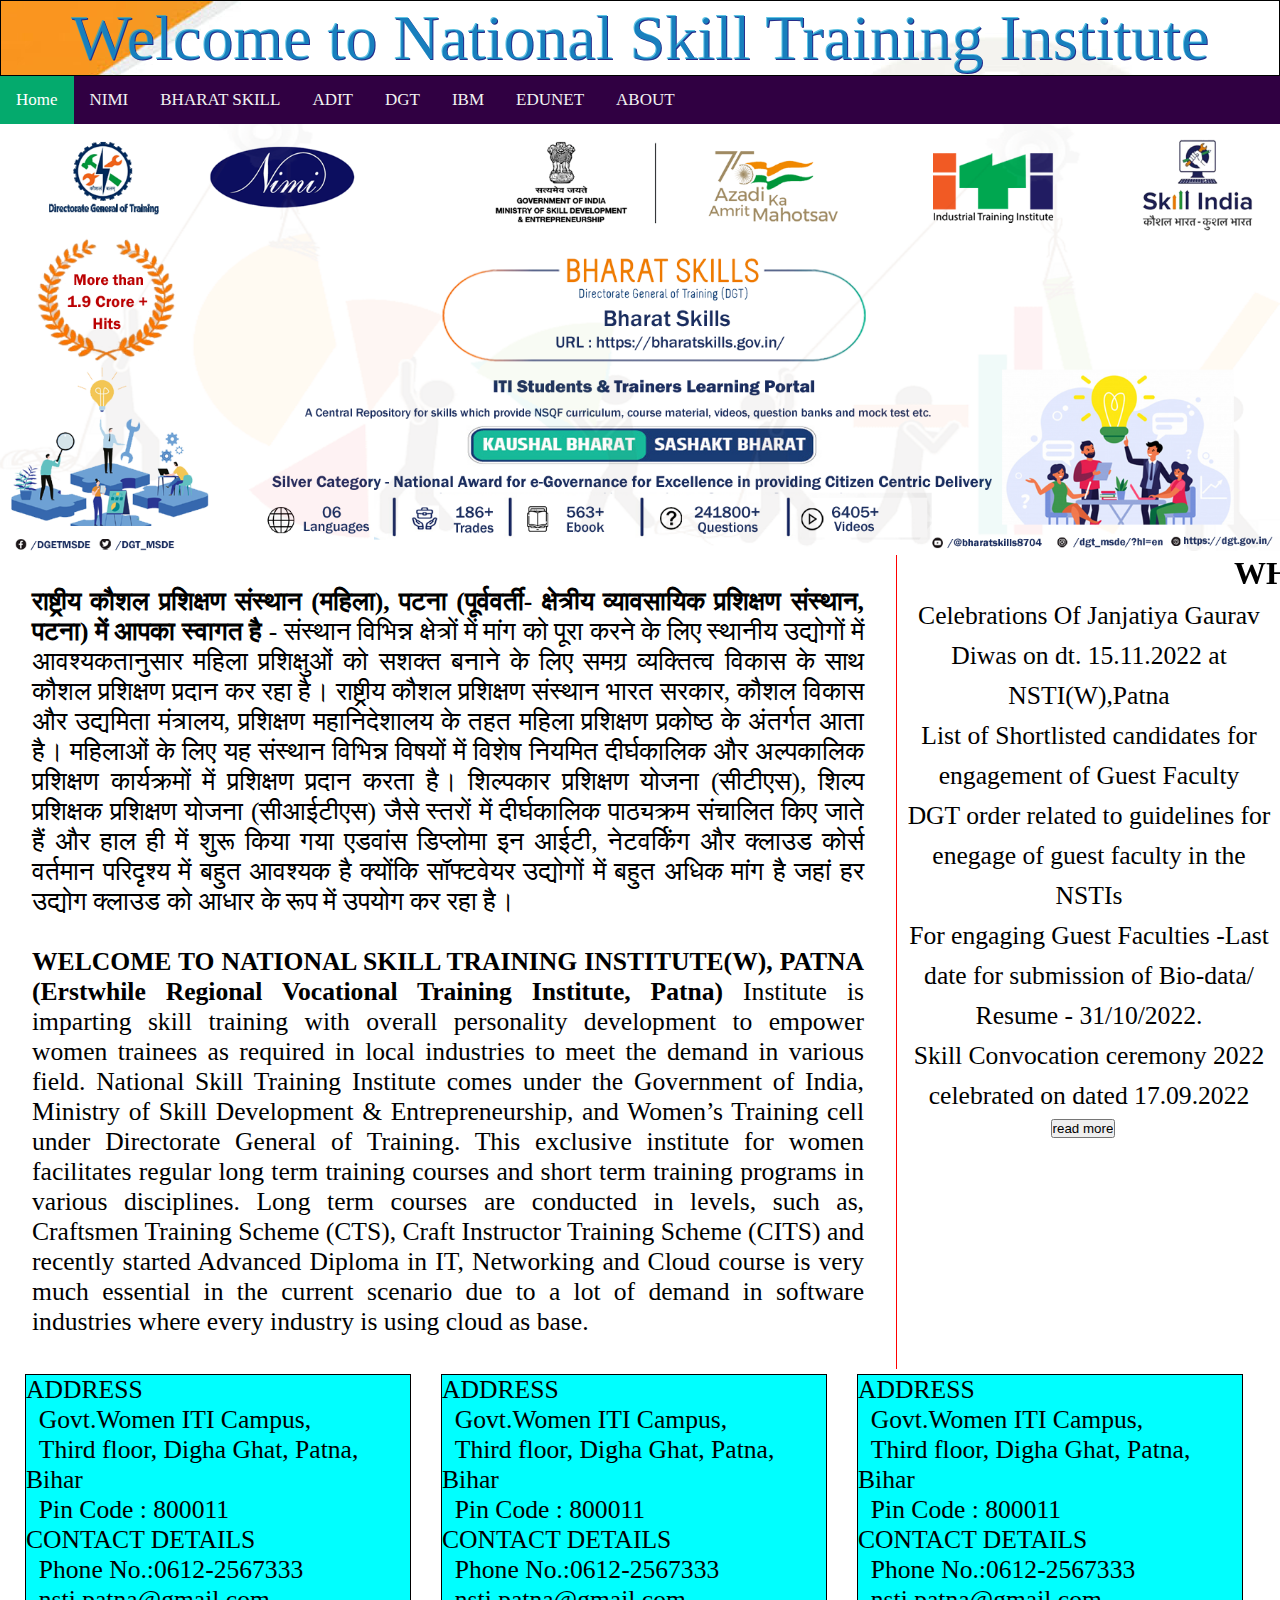
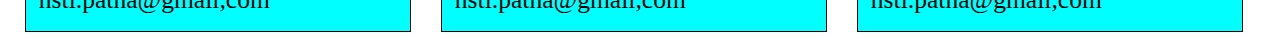
<file: index.html>
<!DOCTYPE html>
<html lang="en">
<head>
    <meta charset="UTF-8">
    <meta http-equiv="X-UA-Compatible" content="IE=edge">
    <meta name="viewport" content="width=device-width, initial-scale=1.0">
    <title>Document</title>
    <link rel="stylesheet" href="https://cdnjs.cloudflare.com/ajax/libs/font-awesome/4.7.0/css/font-awesome.min.css">
    <link rel="stylesheet" href="css\style.css">
</head>
<body>
    <div id="herd">
        <p>Welcome to National Skill Training Institute</p>
    </div>
    <div class="topnav" id="myTopnav">
  <a href="index.html" class="active">Home</a>
  <a href="https://nimionlineadmission.in/">NIMI</a>
  <a href="https://bharatskills.gov.in/">BHARAT SKILL</a>
  <a href="https://nstiwpatna.dgt.gov.in/node/197">ADIT</a>
  <a href="https://dgt.gov.in/">DGT</a>
  <a href="https://skillsbuild.edunetfoundation.org/">IBM</a>
  <a href="https://edunetfoundation.org/vocational/">EDUNET</a>
  <a href="about.html">ABOUT</a>
  <a href="javascript:void(0);" class="icon" onclick="myFunction()">
    <i class="fa fa-bars"></i>
  </a>
</div>



<script>
function myFunction() {
  var x = document.getElementById("myTopnav");
  if (x.className === "topnav") {
    x.className += " responsive";
  } else {
    x.className = "topnav";
  }
}
</script>
<div class="image">
    <img src="css/a2.png" alt="">
</div>
<div class="papamain">
<div class="main">
    <p>
        

<b>राष्ट्रीय कौशल प्रशिक्षण संस्थान (महिला), पटना (पूर्ववर्ती- क्षेत्रीय व्यावसायिक प्रशिक्षण संस्थान, पटना) में आपका स्वागत है</b> - संस्थान विभिन्न क्षेत्रों में मांग को पूरा करने के लिए स्थानीय उद्योगों में आवश्यकतानुसार महिला प्रशिक्षुओं को सशक्त बनाने के लिए समग्र व्यक्तित्व विकास के साथ कौशल प्रशिक्षण प्रदान कर रहा है। राष्ट्रीय कौशल प्रशिक्षण संस्थान भारत सरकार, कौशल विकास और उद्यमिता मंत्रालय, प्रशिक्षण महानिदेशालय के तहत महिला प्रशिक्षण प्रकोष्ठ के अंतर्गत आता है। महिलाओं के लिए यह संस्थान विभिन्न विषयों में विशेष नियमित दीर्घकालिक और अल्पकालिक प्रशिक्षण कार्यक्रमों में प्रशिक्षण प्रदान करता है। शिल्पकार प्रशिक्षण योजना (सीटीएस), शिल्प प्रशिक्षक प्रशिक्षण योजना (सीआईटीएस) जैसे स्तरों में दीर्घकालिक पाठ्यक्रम संचालित किए जाते हैं और हाल ही में शुरू किया गया एडवांस डिप्लोमा इन आईटी, नेटवर्किंग और क्लाउड कोर्स वर्तमान परिदृश्य में बहुत आवश्यक है क्योंकि सॉफ्टवेयर उद्योगों में बहुत अधिक मांग है जहां हर उद्योग क्लाउड को आधार के रूप में उपयोग कर रहा है। <br><br>

<b>WELCOME TO NATIONAL SKILL TRAINING INSTITUTE(W), PATNA (Erstwhile Regional Vocational Training Institute, Patna) </b>Institute is imparting skill training with overall personality development to empower women trainees as required in local industries to meet the demand in various field. National Skill Training Institute comes under the Government of India, Ministry of Skill Development & Entrepreneurship, and Women’s Training cell under Directorate General of Training. This exclusive institute for women facilitates regular long term training courses and short term training programs in various disciplines. Long term courses are conducted in levels, such as, Craftsmen Training Scheme (CTS), Craft Instructor Training Scheme (CITS) and recently started Advanced Diploma in IT, Networking and Cloud course is very much essential in the current scenario due to a lot of demand in software industries where every industry is using cloud as base.
    </p>
</div>
<aside class="mainside">
 <marquee behavior="alternate>"><h2>   WHAT'S NEW</h2></marquee>

<p>Celebrations Of Janjatiya Gaurav Diwas on dt. 15.11.2022 at NSTI(W),Patna</p>

<p>List of Shortlisted candidates for engagement of Guest Faculty<p>

<p>DGT order related to guidelines for enegage of guest faculty in the NSTIs<p>

<p>For engaging Guest Faculties -Last date for submission of Bio-data/ Resume - 31/10/2022.</p>

<p>Skill Convocation ceremony 2022 celebrated on dated 17.09.2022</p>
<a href="https://nstiwpatna.dgt.gov.in/what-s-new"><input type="button" value="read more" class="more"></a>
</aside>
</div>
<div class="footer">
<div class="footer1" id="one">
  <p>
    ADDRESS<br>
    &nbsp&nbspGovt.Women ITI Campus, <br>
    &nbsp&nbspThird floor, Digha Ghat, Patna, Bihar <br>
    &nbsp&nbspPin Code : 800011 <br>

    CONTACT DETAILS <br>
    &nbsp&nbspPhone No.:0612-2567333 <br>
    &nbsp&nbspnsti.patna@gmail,com <br>
  </p>
</div>
<div class="footer1" id="two">
  <p>
    ADDRESS<br>
    &nbsp&nbspGovt.Women ITI Campus, <br>
    &nbsp&nbspThird floor, Digha Ghat, Patna, Bihar <br>
    &nbsp&nbspPin Code : 800011 <br>

    CONTACT DETAILS <br>
    &nbsp&nbspPhone No.:0612-2567333 <br>
    &nbsp&nbspnsti.patna@gmail,com <br>
  </p>
</div>

<div class="footer1" id="three">
  <p>
    ADDRESS<br>
    &nbsp&nbspGovt.Women ITI Campus, <br>
    &nbsp&nbspThird floor, Digha Ghat, Patna, Bihar <br>
    &nbsp&nbspPin Code : 800011 <br>

    CONTACT DETAILS <br>
    &nbsp&nbspPhone No.:0612-2567333 <br>
    &nbsp&nbspnsti.patna@gmail,com <br>
  </p>
</div>
</div>
</body>
</html>
</file>
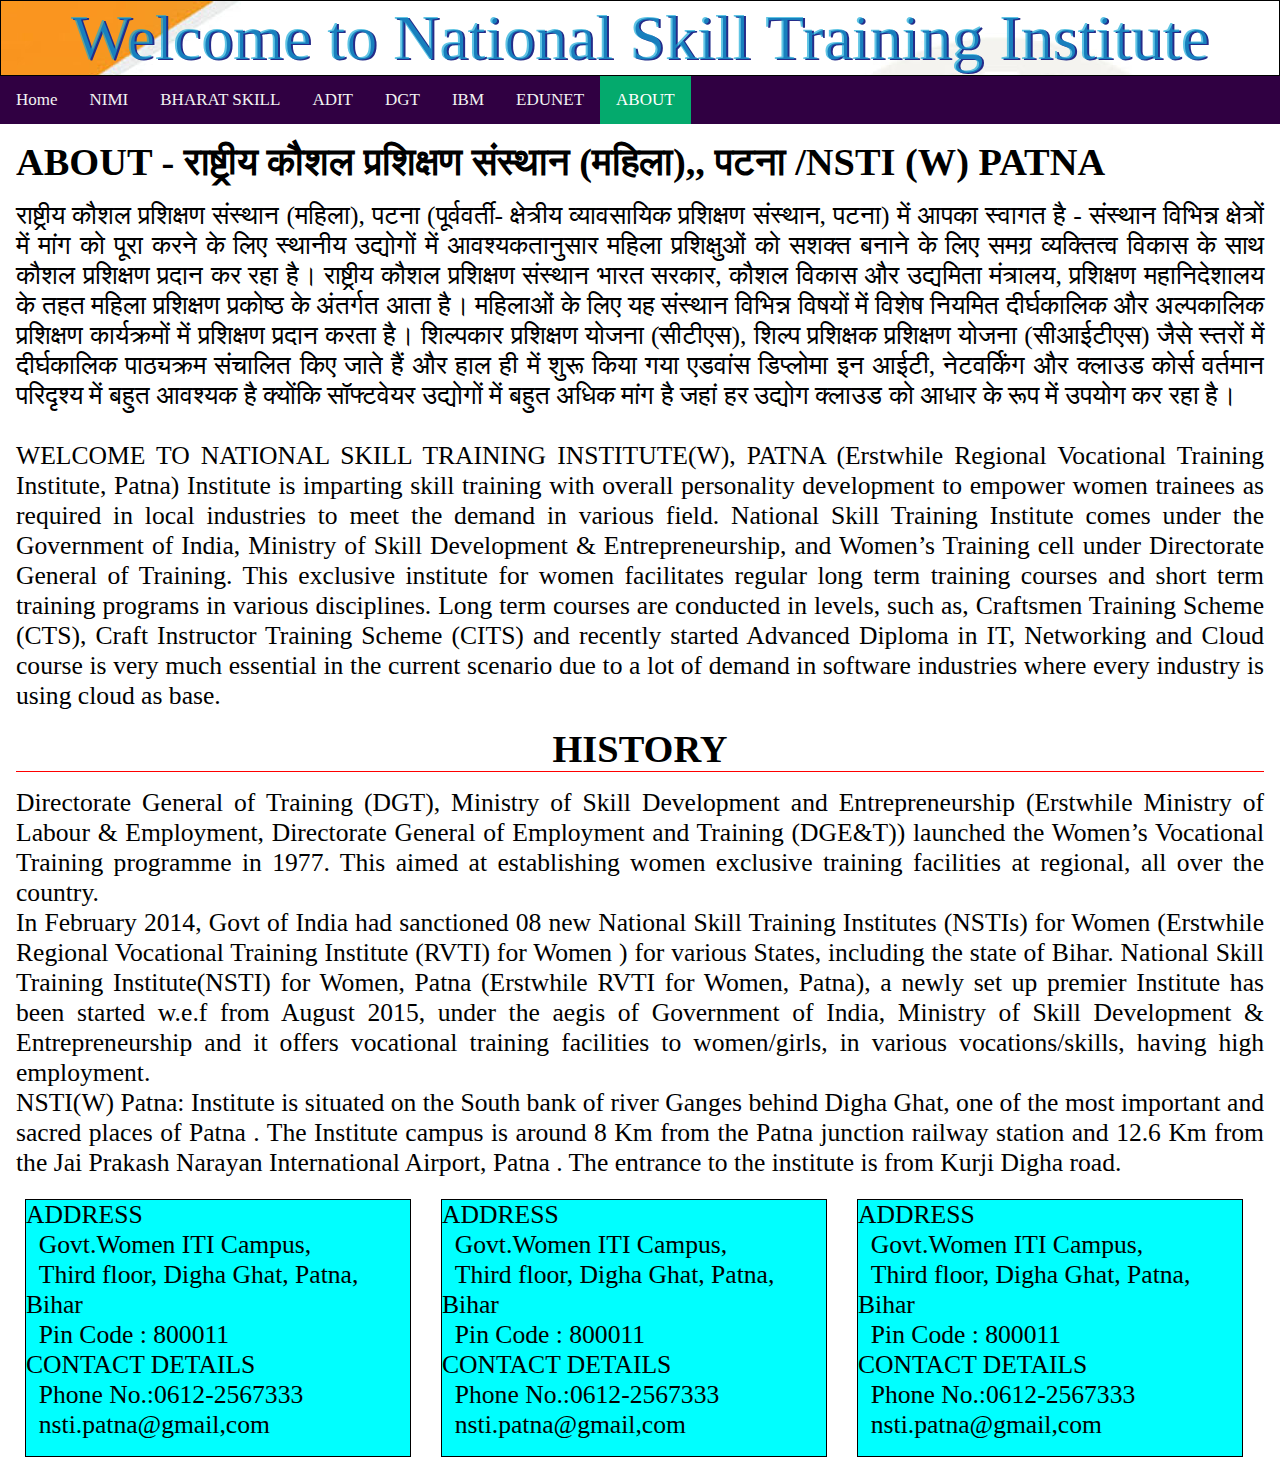
<file: about.html>
<!DOCTYPE html>
<html lang="en">
<head>
    <meta charset="UTF-8">
    <meta http-equiv="X-UA-Compatible" content="IE=edge">
    <meta name="viewport" content="width=device-width, initial-scale=1.0">
    <title>Document</title>
    <link rel="stylesheet" href="https://cdnjs.cloudflare.com/ajax/libs/font-awesome/4.7.0/css/font-awesome.min.css">
    <link rel="stylesheet" href="css\about_style.css">
</head>
<body>
    <div id="herd">
        <p>Welcome to National Skill Training Institute</p>
    </div>
    <div class="topnav" id="myTopnav">
  <a href="index.html">Home</a>
  <a href="https://nimionlineadmission.in/">NIMI</a>
  <a href="https://bharatskills.gov.in/">BHARAT SKILL</a>
  <a href="https://nstiwpatna.dgt.gov.in/node/197">ADIT</a>
  <a href="https://dgt.gov.in/">DGT</a>
  <a href="https://skillsbuild.edunetfoundation.org/">IBM</a>
  <a href="https://edunetfoundation.org/vocational/">EDUNET</a>
  <a href="about.html" class="active">ABOUT</a>
  <a href="javascript:void(0);" class="icon" onclick="myFunction()">
    <i class="fa fa-bars"></i>
  </a>
</div>



<script>
function myFunction() {
  var x = document.getElementById("myTopnav");
  if (x.className === "topnav") {
    x.className += " responsive";
  } else {
    x.className = "topnav";
  }
}
</script>
<div class="main">
    
        <h2> ABOUT - राष्ट्रीय कौशल प्रशिक्षण संस्थान (महिला),, पटना /NSTI (W) PATNA</h2>

        <p>राष्ट्रीय कौशल प्रशिक्षण संस्थान (महिला), पटना (पूर्ववर्ती- क्षेत्रीय व्यावसायिक प्रशिक्षण संस्थान, पटना) में आपका स्वागत है - संस्थान विभिन्न क्षेत्रों में मांग को पूरा करने के लिए स्थानीय उद्योगों में आवश्यकतानुसार महिला प्रशिक्षुओं को सशक्त बनाने के लिए समग्र व्यक्तित्व विकास के साथ कौशल प्रशिक्षण प्रदान कर रहा है। राष्ट्रीय कौशल प्रशिक्षण संस्थान भारत सरकार, कौशल विकास और उद्यमिता मंत्रालय, प्रशिक्षण महानिदेशालय के तहत महिला प्रशिक्षण प्रकोष्ठ के अंतर्गत आता है। महिलाओं के लिए यह संस्थान विभिन्न विषयों में विशेष नियमित दीर्घकालिक और अल्पकालिक प्रशिक्षण कार्यक्रमों में प्रशिक्षण प्रदान करता है। शिल्पकार प्रशिक्षण योजना (सीटीएस), शिल्प प्रशिक्षक प्रशिक्षण योजना (सीआईटीएस) जैसे स्तरों में दीर्घकालिक पाठ्यक्रम संचालित किए जाते हैं और हाल ही में शुरू किया गया एडवांस डिप्लोमा इन आईटी, नेटवर्किंग और क्लाउड कोर्स वर्तमान परिदृश्य में बहुत आवश्यक है क्योंकि सॉफ्टवेयर उद्योगों में बहुत अधिक मांग है जहां हर उद्योग क्लाउड को आधार के रूप में उपयोग कर रहा है। <br><br>


WELCOME TO NATIONAL SKILL TRAINING INSTITUTE(W), PATNA (Erstwhile Regional Vocational Training Institute, Patna) Institute is imparting skill training with overall personality development to empower women trainees as required in local industries to meet the demand in various field. National Skill Training Institute comes under the Government of India, Ministry of Skill Development & Entrepreneurship, and Women’s Training cell under Directorate General of Training. This exclusive institute for women facilitates regular long term training courses and short term training programs in various disciplines. Long term courses are conducted in levels, such as, Craftsmen Training Scheme (CTS), Craft Instructor Training Scheme (CITS) and recently started Advanced Diploma in IT, Networking and Cloud course is very much essential in the current scenario due to a lot of demand in software industries where every industry is using cloud as base. 
    </p>
</div>
<div class="history">
    <h2>HISTORY</h2>
    <P>
        Directorate General of Training (DGT), Ministry of Skill Development and Entrepreneurship (Erstwhile Ministry of Labour & Employment, Directorate General of Employment and Training (DGE&T)) launched the Women’s Vocational Training programme in 1977. This aimed at establishing women exclusive training facilities at regional, all over the country.     <br>

In February 2014, Govt of India had sanctioned 08 new National Skill Training Institutes (NSTIs) for Women (Erstwhile Regional Vocational Training Institute (RVTI) for Women ) for various States, including the state of Bihar. National Skill Training Institute(NSTI) for Women, Patna (Erstwhile RVTI for Women, Patna), a newly set up premier Institute has been started w.e.f from August 2015, under the aegis of Government of India, Ministry of Skill Development & Entrepreneurship and it offers vocational training facilities to women/girls, in various vocations/skills, having high employment. <br>

NSTI(W) Patna: Institute is situated on the South bank of river Ganges behind Digha Ghat, one of the most important and sacred places of Patna . The Institute campus is around 8 Km from the Patna junction railway station and 12.6 Km from the Jai Prakash Narayan International Airport, Patna . The entrance to the institute is from Kurji Digha road.
    </P>
</div>

<div class="footer">
<div class="footer1" id="one">
  <p>
    ADDRESS<br>
    &nbsp&nbspGovt.Women ITI Campus, <br>
    &nbsp&nbspThird floor, Digha Ghat, Patna, Bihar <br>
    &nbsp&nbspPin Code : 800011 <br>

    CONTACT DETAILS <br>
    &nbsp&nbspPhone No.:0612-2567333 <br>
    &nbsp&nbspnsti.patna@gmail,com <br>
  </p>
</div>
<div class="footer1" id="two">
  <p>
    ADDRESS<br>
    &nbsp&nbspGovt.Women ITI Campus, <br>
    &nbsp&nbspThird floor, Digha Ghat, Patna, Bihar <br>
    &nbsp&nbspPin Code : 800011 <br>

    CONTACT DETAILS <br>
    &nbsp&nbspPhone No.:0612-2567333 <br>
    &nbsp&nbspnsti.patna@gmail,com <br>
  </p>
</div>

<div class="footer1" id="three">
  <p>
    ADDRESS<br>
    &nbsp&nbspGovt.Women ITI Campus, <br>
    &nbsp&nbspThird floor, Digha Ghat, Patna, Bihar <br>
    &nbsp&nbspPin Code : 800011 <br>

    CONTACT DETAILS <br>
    &nbsp&nbspPhone No.:0612-2567333 <br>
    &nbsp&nbspnsti.patna@gmail,com <br>
  </p>
</div>
</div>
</body>
</html>
</file>
